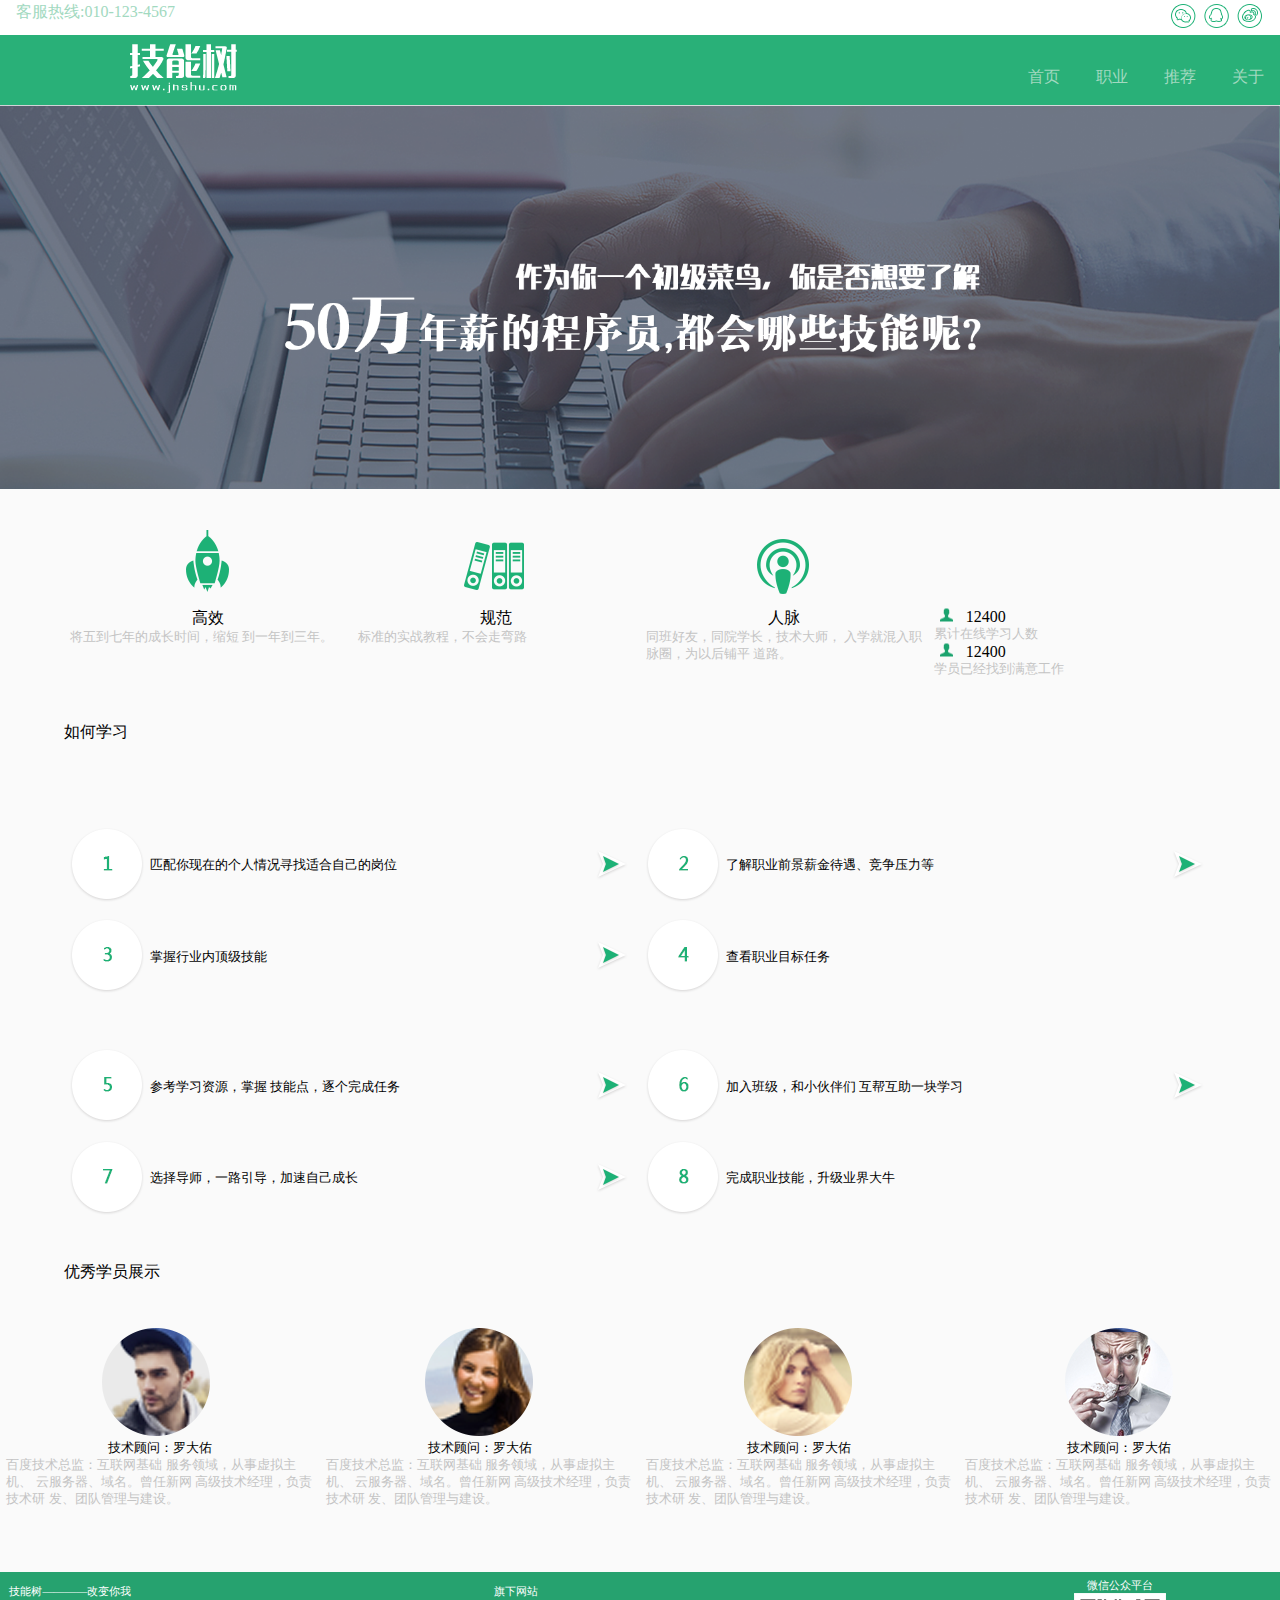
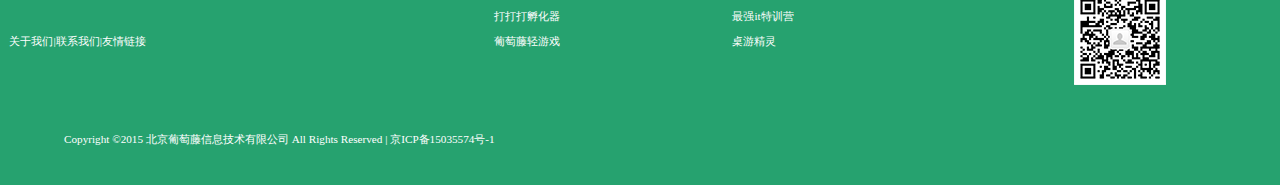
<file: index.html>
<!DOCTYPE html>
<html>
  <head>
    <meta charset="utf-8">
    <title>homepage</title>
    <meta name="viewport" content="width=device-width initial-scale=1 shrink-to-fit=no">
    <link rel="stylesheet" href="style.min.css">
    <script type="text/javascript" src="script.js"></script>
  </head>
  <body>
    <header>
      <div class="top-header">
        <div class="phone floatLeft">
          <a href="tel:0101234567">客服热线:010-123-4567</a>
        </div>
        <div class="socialmedia floatRight">
          <a href="#"> <img src="images/cooperations_03.png" alt="wechat"> </span> </a>
          <a href="#"> <img src="images/cooperations_05.png" alt="qq"> </a>
          <a href="#"> <img src="images/cooperations_07.png" alt="weibo"> </span> </a>
        </div>
      </div>
      <nav class="navbar">
        <a class="navbar-brand" href="http://www.jnshu.com"> <img src="images/cooperations_13.png" alt="jnshu"> </a>
        <button class="navbar-toggler-icon floatRight" type="button" id="togglerButton" onclick="togglerButton()"></button>
          <div id="togglerList" class="navbar-list floatRight hidden">
            <a class="nav-item nav-link" href="index.html">首页</a>
            <a class="nav-item nav-link" href="">职业</a>
            <a class="nav-item nav-link" href="cooperations.html">推荐</a>
            <a class="nav-item nav-link" href="#">关于</a>
          </div>
      </nav>
    </header>
    <main>
      <div class="carousel loop-wrap" id="carousel1">
        <div class="loop-images-container" id="picture" style="left:0px">
          <img class="loop-image" src="images/index_02.png" alt="1">
          <img class="loop-image" src="images/index_02_2.png" alt="2">
          <img class="loop-image" src="images/index_02_3.png" alt="3">
        </div>
        <div class="carousel-nav">
        <div class="next floatLeft" id="previous">&lt;</div>
        <div class="next floatRight" id="next">&gt;</div>
        </div>
        <div class="dots">
        <span class="dot active"></span>
        <span class="dot"></span>
        <span class="dot"></span>
        </div>
      </div>

      <div class="container">
        <div class="row">
          <div class="col-sm-3 efficient">
            <span class="alignCenter">高效</span>
            <span class="grey">将五到七年的成长时间，缩短 到一年到三年。</span>
          </div>
          <div class="col-sm-3 standardized">
            <span class="alignCenter">规范</span>
            <span class="grey">标准的实战教程，不会走弯路</span>
          </div>
          <div class="col-sm-3 colleagues">
            <span class="alignCenter">人脉</span>
            <span class="grey">同班好友，同院学长，技术大师， 入学就混入职脉圈，为以后铺平 道路。</span>
          </div>
          <div class="col-sm-3 rt">
            <span class="number">12400</span>
            <span class="grey">累计在线学习人数</span>
            <span class="number">12400</span>
            <span class="grey">学员已经找到满意工作</span>
          </div>
        </div>
        <div class="row">
          <div class="col">
          <span>如何学习</span>
          </div>
        </div>
        <div class="row">
          <div class="col-md-3 col-sm-6">
            <span class="steps step1 grey">匹配你现在的个人情况寻找适合自己的岗位 </span>
          </div>
          <div class="col-md-3 col-sm-6">
            <span class="steps step2 grey">了解职业前景薪金待遇、竞争压力等</span>
          </div>
          <div class="col-md-3 col-sm-6">
            <span class="steps step3 grey">掌握行业内顶级技能</span>
          </div>
          <div class="col-md-3 col-sm-6">
            <span class="steps step4 grey">查看职业目标任务</span>
          </div>
        </div>
        <div class="row">
          <div class="col-md-3 col-sm-6">
            <span class="steps step5 grey">参考学习资源，掌握 技能点，逐个完成任务</span>
          </div>
          <div class="col-md-3 col-sm-6">
            <span class="steps step6 grey">加入班级，和小伙伴们 互帮互助一块学习</span>
          </div>
          <div class="col-md-3 col-sm-6">
            <span class="steps step7 grey">选择导师，一路引导，加速自己成长</span>
          </div>
          <div class="col-md-3 col-sm-6">
            <span class="steps step8 grey">完成职业技能，升级业界大牛</span>
          </div>
        </div>

        <div class="row">
          <div class="col">
            <span>优秀学员展示</span>
          </div>
        </div>
        <div class="loop-wrap col-lg-12">
          <div class="loop-images-container auto">
            <div class="loop-image">
              <div class="col-sm-3 member">
                <span class="photo photo1 alignCenter">技术顾问：罗大佑</span>
                <span class="grey">百度技术总监：互联网基础 服务领域，从事虚拟主机、 云服务器、域名。曾任新网 高级技术经理，负责技术研 发、团队管理与建设。</span>
              </div>
              <div class="col-sm-3 member">
                <span class="photo photo2 alignCenter">技术顾问：罗大佑</span>
                <span class="grey">百度技术总监：互联网基础 服务领域，从事虚拟主机、 云服务器、域名。曾任新网 高级技术经理，负责技术研 发、团队管理与建设。</span>
              </div>
              <div class="col-sm-3 member">
                <span class="photo photo3 alignCenter">技术顾问：罗大佑</span>
                <span class="grey">百度技术总监：互联网基础 服务领域，从事虚拟主机、 云服务器、域名。曾任新网 高级技术经理，负责技术研 发、团队管理与建设。</span>
              </div>
              <div class="col-sm-3 member">
                <span class="photo photo4 alignCenter">技术顾问：罗大佑</span>
                <span class="grey">百度技术总监：互联网基础 服务领域，从事虚拟主机、 云服务器、域名。曾任新网 高级技术经理，负责技术研 发、团队管理与建设。</span>
              </div>
            </div>
            <div class="loop-image">
              <div class="col-sm-3 member">
                <span class="photo photo1 alignCenter">技术顾问：罗大佑</span>
                <span class="grey">百度技术总监：互联网基础 服务领域，从事虚拟主机、 云服务器、域名。曾任新网 高级技术经理，负责技术研 发、团队管理与建设。</span>
              </div>
              <div class="col-sm-3 member">
                <span class="photo photo2 alignCenter">技术顾问：罗大佑</span>
                <span class="grey">百度技术总监：互联网基础 服务领域，从事虚拟主机、 云服务器、域名。曾任新网 高级技术经理，负责技术研 发、团队管理与建设。</span>
              </div>
              <div class="col-sm-3 member">
                <span class="photo photo3 alignCenter">技术顾问：罗大佑</span>
                <span class="grey">百度技术总监：互联网基础 服务领域，从事虚拟主机、 云服务器、域名。曾任新网 高级技术经理，负责技术研 发、团队管理与建设。</span>
              </div>
              <div class="col-sm-3 member">
                <span class="photo photo4 alignCenter">技术顾问：罗大佑</span>
                <span class="grey">百度技术总监：互联网基础 服务领域，从事虚拟主机、 云服务器、域名。曾任新网 高级技术经理，负责技术研 发、团队管理与建设。</span>
              </div>
            </div>
            <div class="loop-image">
              <div class="col-sm-3 member">
                <span class="photo photo1 alignCenter">技术顾问：罗大佑</span>
                <span class="grey">百度技术总监：互联网基础 服务领域，从事虚拟主机、 云服务器、域名。曾任新网 高级技术经理，负责技术研 发、团队管理与建设。</span>
              </div>
              <div class="col-sm-3 member">
                <span class="photo photo2 alignCenter">技术顾问：罗大佑</span>
                <span class="grey">百度技术总监：互联网基础 服务领域，从事虚拟主机、 云服务器、域名。曾任新网 高级技术经理，负责技术研 发、团队管理与建设。</span>
              </div>
              <div class="col-sm-3 member">
                <span class="photo photo3 alignCenter">技术顾问：罗大佑</span>
                <span class="grey">百度技术总监：互联网基础 服务领域，从事虚拟主机、 云服务器、域名。曾任新网 高级技术经理，负责技术研 发、团队管理与建设。</span>
              </div>
              <div class="col-sm-3 member">
                <span class="photo photo4 alignCenter">技术顾问：罗大佑</span>
                <span class="grey">百度技术总监：互联网基础 服务领域，从事虚拟主机、 云服务器、域名。曾任新网 高级技术经理，负责技术研 发、团队管理与建设。</span>
              </div>
            </div>
          </div>
        </div>
      </div>
    </main>
    <footer>
      <div class="container">
          <div class="col-sm-9">
            <table>
              <tr>
                <td>技能树————改变你我</td>
                <td colspan="2">旗下网站</td>
              </tr>
              <tr>
                <td></td>
                <td><a href="#">打打打孵化器</a></td>
                <td><a href="#">最强it特训营</a></td>
              </tr>
              <tr>
                <td><a href="#">关于我们</a>|<a href="#">联系我们</a>|<a href="#">友情链接</a></td>
                <td><a href="#">葡萄藤轻游戏</a></td>
                <td><a href="#">桌游精灵</a></td>
              </tr>
            </table>
          </div>
          <div class="col-sm-3">
            <div class="wechat-qr">
              <span>微信公众平台</span>
              <img src="images/cooperations_24.png" alt="">
            </div>
          </div>
        <div class="row copyright">
          Copyright ©2015 北京葡萄藤信息技术有限公司 All Rights Reserved | 京ICP备15035574号-1
        </div>
      </div>
    </footer>

  </body>
</html>
</file>
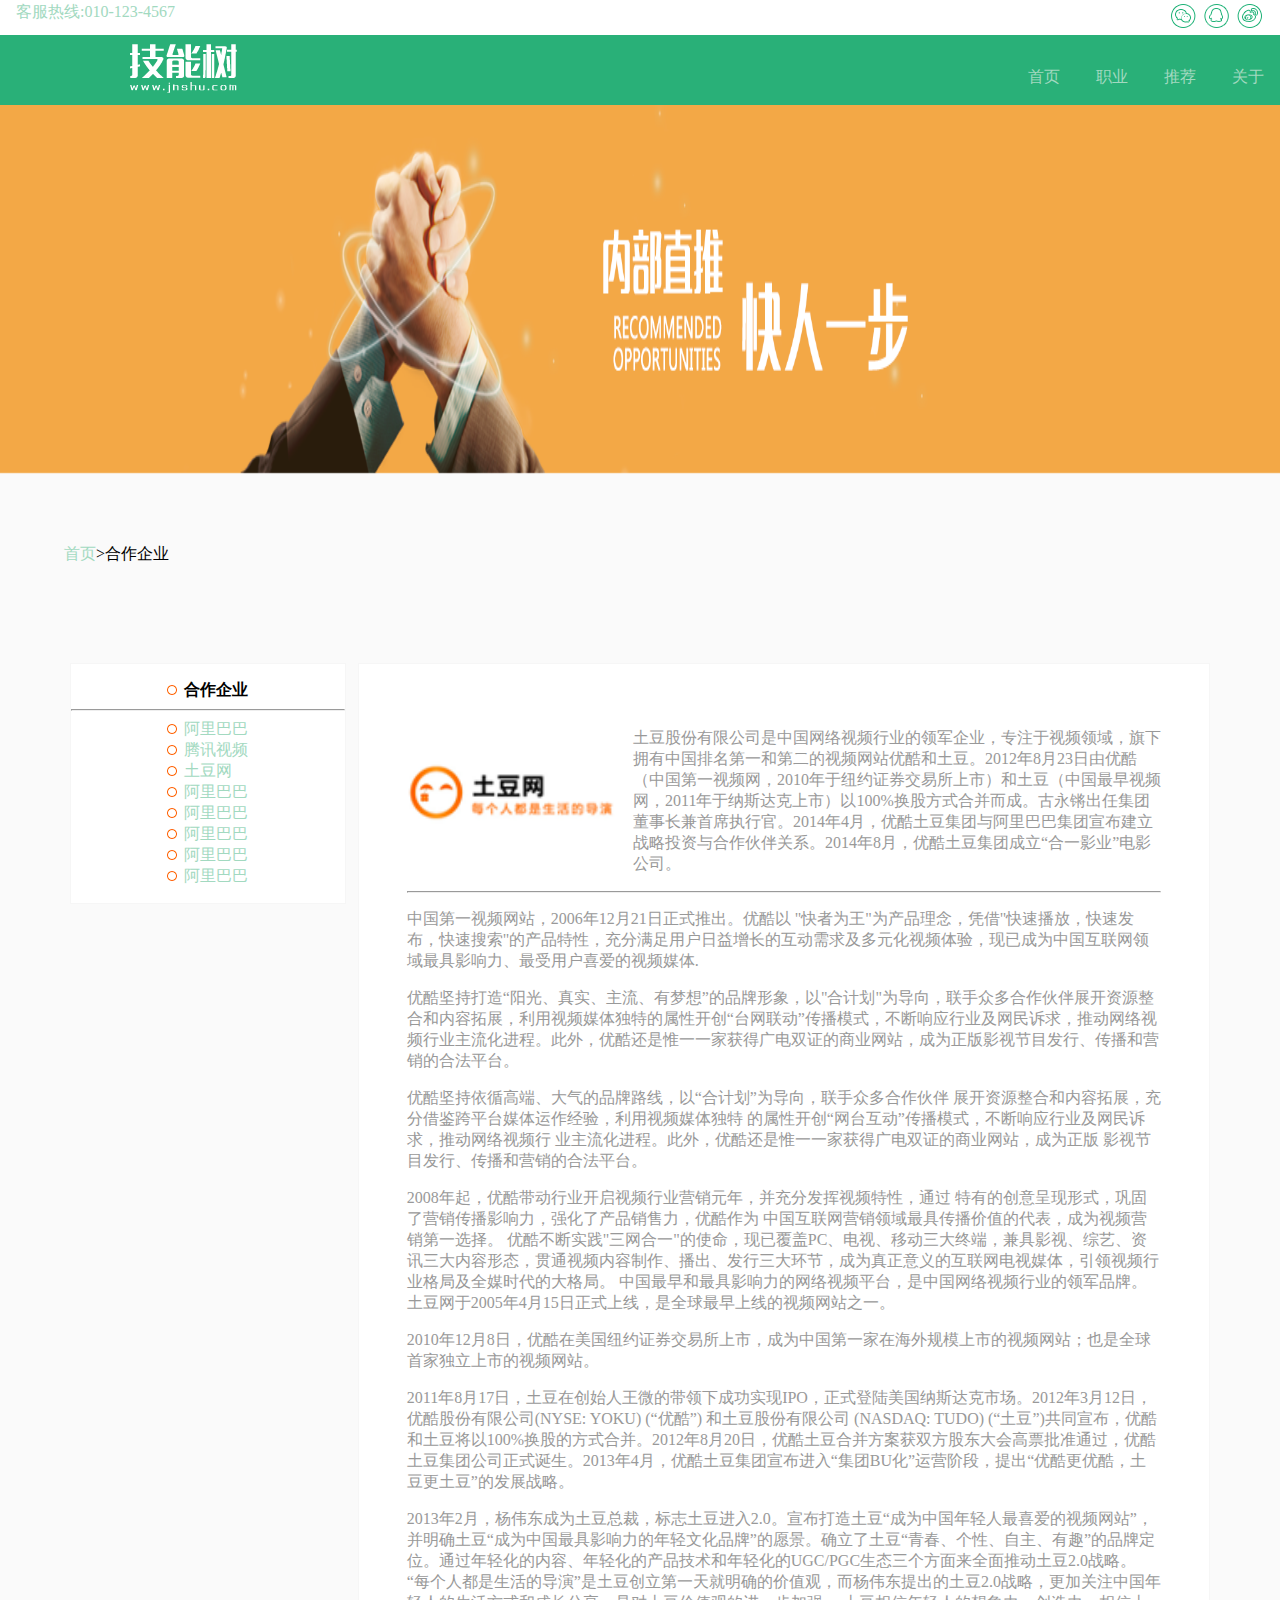
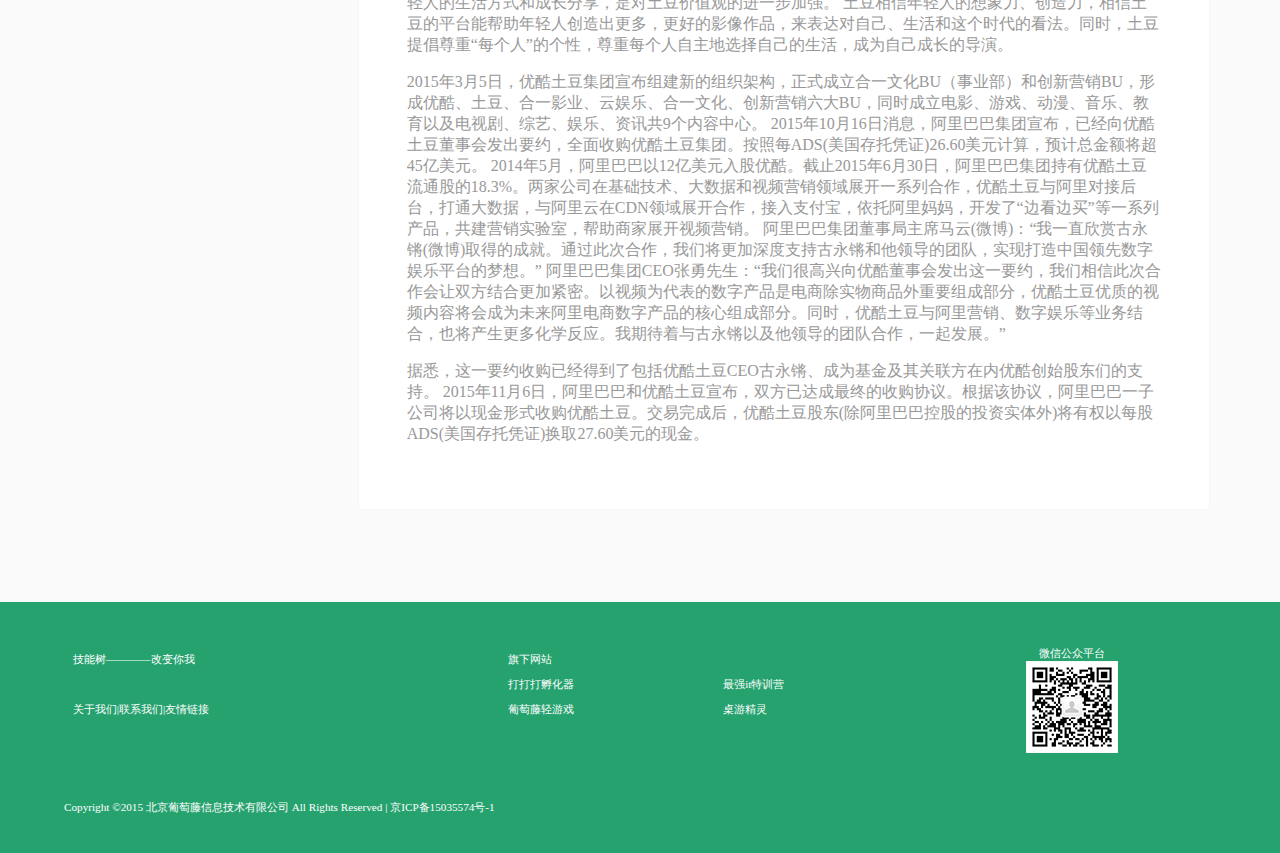
<file: cooperations.html>
<!DOCTYPE html>
<html>
  <head>
    <meta charset="utf-8">
    <title>cooperations</title>
    <meta name="viewport" content="width=device-width initial-scale=1 shrink-to-fit=no">
    <link rel="stylesheet" href="style.min.css">
    <script type="text/javascript" src="script.js"></script>
  </head>
  <body>
    <header>
      <div class="top-header">
        <div class="phone floatLeft">
          <a href="tel:0101234567">客服热线:010-123-4567</a>
        </div>
        <div class="socialmedia floatRight">
          <a href="#"> <img src="images/cooperations_03.png" alt="wechat"> </span> </a>
          <a href="#"> <img src="images/cooperations_05.png" alt="qq"> </a>
          <a href="#"> <img src="images/cooperations_07.png" alt="weibo"> </span> </a>
        </div>
      </div>
      <div class="clear"></div>
      <nav class="navbar">
        <a class="navbar-brand" href="http://www.jnshu.com"> <img src="images/cooperations_13.png" alt="jnshu"> </a>
        <button class="navbar-toggler-icon floatRight" type="button" id="togglerButton" onclick="togglerButton()"></button>
          <div id="togglerList" class="navbar-list floatRight hidden">
            <a class="nav-item nav-link" href="index.html">首页</a>
            <a class="nav-item nav-link" href="">职业</a>
            <a class="nav-item nav-link" href="cooperations.html">推荐</a>
            <a class="nav-item nav-link" href="#">关于</a>
          </div>
      </nav>
    </header>
    <main>
      <div class="carousel loop-wrap">
        <div class="loop-images-container" id="picture">
          <img class="loop-image" src="images/cooperations_17.png" alt="">
          <img class="loop-image" src="images/cooperations_17.png" alt="">
          <img class="loop-image" src="images/cooperations_17.png" alt="">
        </div>
        <!-- <div class="dots" id="dot">
        <span class="dot"></span>
        <span class="dot"></span>
        <span class="dot"></span>
        </div>
        <div class="carousel-nav" id="an">
        <div class="next floatLeft">&lt;</div>
        <div class="next floatRight">&gt;</div>
        </div> -->
      </div>
      <div class="container">
        <div class="row">
          <p><a href="index.html">首页</a>><span>合作企业</span></p>
        </div>
        <div class="row">
          <div class=" col-sm-3">
            <div class="sidebar">
              <ul>
                <li class="title">合作企业</li>
                <hr>
                <li><a href="#">阿里巴巴</a></li>
                <li><a href="#">腾讯视频</a></li>
                <li class="selected"><a href="cooperations.html">土豆网<s style="display:inline-block;width:16px;"></s></a></li>
                <li><a href="#">阿里巴巴</a></li>
                <li><a href="#">阿里巴巴</a></li>
                <li><a href="#">阿里巴巴</a></li>
                <li><a href="#">阿里巴巴</a></li>
                <li><a href="#">阿里巴巴</a></li>
              </ul>
            </div>
          </div>
          <div class="col-sm-9">
            <div class="content">
              <p class="img-content">土豆股份有限公司是中国网络视频行业的领军企业，专注于视频领域，旗下拥有中国排名第一和第二的视频网站优酷和土豆。2012年8月23日由优酷（中国第一视频网，2010年于纽约证券交易所上市）和土豆（中国最早视频网，2011年于纳斯达克上市）以100%换股方式合并而成。古永锵出任集团董事长兼首席执行官。2014年4月，优酷土豆集团与阿里巴巴集团宣布建立战略投资与合作伙伴关系。2014年8月，优酷土豆集团成立“合一影业”电影公司。</p>
              <hr>
              <p>中国第一视频网站，2006年12月21日正式推出。优酷以 "快者为王"为产品理念，凭借"快速播放，快速发布，快速搜索"的产品特性，充分满足用户日益增长的互动需求及多元化视频体验，现已成为中国互联网领域最具影响力、最受用户喜爱的视频媒体.</p>
              <p>优酷坚持打造“阳光、真实、主流、有梦想”的品牌形象，以"合计划"为导向，联手众多合作伙伴展开资源整合和内容拓展，利用视频媒体独特的属性开创“台网联动”传播模式，不断响应行业及网民诉求，推动网络视频行业主流化进程。此外，优酷还是惟一一家获得广电双证的商业网站，成为正版影视节目发行、传播和营销的合法平台。</p>
              <p>优酷坚持依循高端、大气的品牌路线，以“合计划”为导向，联手众多合作伙伴 展开资源整合和内容拓展，充分借鉴跨平台媒体运作经验，利用视频媒体独特 的属性开创“网台互动”传播模式，不断响应行业及网民诉求，推动网络视频行 业主流化进程。此外，优酷还是惟一一家获得广电双证的商业网站，成为正版 影视节目发行、传播和营销的合法平台。</p>
              <p>2008年起，优酷带动行业开启视频行业营销元年，并充分发挥视频特性，通过 特有的创意呈现形式，巩固了营销传播影响力，强化了产品销售力，优酷作为 中国互联网营销领域最具传播价值的代表，成为视频营销第一选择。 优酷不断实践"三网合一"的使命，现已覆盖PC、电视、移动三大终端，兼具影视、综艺、资讯三大内容形态，贯通视频内容制作、播出、发行三大环节，成为真正意义的互联网电视媒体，引领视频行业格局及全媒时代的大格局。 中国最早和最具影响力的网络视频平台，是中国网络视频行业的领军品牌。土豆网于2005年4月15日正式上线，是全球最早上线的视频网站之一。</p>
              <p>2010年12月8日，优酷在美国纽约证券交易所上市，成为中国第一家在海外规模上市的视频网站；也是全球首家独立上市的视频网站。</p>
              <p>2011年8月17日，土豆在创始人王微的带领下成功实现IPO，正式登陆美国纳斯达克市场。2012年3月12日，优酷股份有限公司(NYSE: YOKU) (“优酷”) 和土豆股份有限公司 (NASDAQ: TUDO) (“土豆”)共同宣布，优酷和土豆将以100%换股的方式合并。2012年8月20日，优酷土豆合并方案获双方股东大会高票批准通过，优酷土豆集团公司正式诞生。2013年4月，优酷土豆集团宣布进入“集团BU化”运营阶段，提出“优酷更优酷，土豆更土豆”的发展战略。</p>
              <p>2013年2月，杨伟东成为土豆总裁，标志土豆进入2.0。宣布打造土豆“成为中国年轻人最喜爱的视频网站”，并明确土豆“成为中国最具影响力的年轻文化品牌”的愿景。确立了土豆“青春、个性、自主、有趣”的品牌定位。通过年轻化的内容、年轻化的产品技术和年轻化的UGC/PGC生态三个方面来全面推动土豆2.0战略。 “每个人都是生活的导演”是土豆创立第一天就明确的价值观，而杨伟东提出的土豆2.0战略，更加关注中国年轻人的生活方式和成长分享，是对土豆价值观的进一步加强。 土豆相信年轻人的想象力、创造力，相信土豆的平台能帮助年轻人创造出更多，更好的影像作品，来表达对自己、生活和这个时代的看法。同时，土豆提倡尊重“每个人”的个性，尊重每个人自主地选择自己的生活，成为自己成长的导演。</p>
              <p>2015年3月5日，优酷土豆集团宣布组建新的组织架构，正式成立合一文化BU（事业部）和创新营销BU，形成优酷、土豆、合一影业、云娱乐、合一文化、创新营销六大BU，同时成立电影、游戏、动漫、音乐、教育以及电视剧、综艺、娱乐、资讯共9个内容中心。 2015年10月16日消息，阿里巴巴集团宣布，已经向优酷土豆董事会发出要约，全面收购优酷土豆集团。按照每ADS(美国存托凭证)26.60美元计算，预计总金额将超45亿美元。 2014年5月，阿里巴巴以12亿美元入股优酷。截止2015年6月30日，阿里巴巴集团持有优酷土豆流通股的18.3%。两家公司在基础技术、大数据和视频营销领域展开一系列合作，优酷土豆与阿里对接后台，打通大数据，与阿里云在CDN领域展开合作，接入支付宝，依托阿里妈妈，开发了“边看边买”等一系列产品，共建营销实验室，帮助商家展开视频营销。 阿里巴巴集团董事局主席马云(微博)：“我一直欣赏古永锵(微博)取得的成就。通过此次合作，我们将更加深度支持古永锵和他领导的团队，实现打造中国领先数字娱乐平台的梦想。” 阿里巴巴集团CEO张勇先生：“我们很高兴向优酷董事会发出这一要约，我们相信此次合作会让双方结合更加紧密。以视频为代表的数字产品是电商除实物商品外重要组成部分，优酷土豆优质的视频内容将会成为未来阿里电商数字产品的核心组成部分。同时，优酷土豆与阿里营销、数字娱乐等业务结合，也将产生更多化学反应。我期待着与古永锵以及他领导的团队合作，一起发展。”</p>
              <p>据悉，这一要约收购已经得到了包括优酷土豆CEO古永锵、成为基金及其关联方在内优酷创始股东们的支持。 2015年11月6日，阿里巴巴和优酷土豆宣布，双方已达成最终的收购协议。根据该协议，阿里巴巴一子公司将以现金形式收购优酷土豆。交易完成后，优酷土豆股东(除阿里巴巴控股的投资实体外)将有权以每股ADS(美国存托凭证)换取27.60美元的现金。</p>
          </div>
        </div>
        <br style="clear:both;">
      </div>
    </main>
    <footer>
      <div class="container">
        <div class="row">
          <div class="col-sm-9">
            <table>
              <tr>
                <td>技能树————改变你我</td>
                <td colspan="2">旗下网站</td>
              </tr>
              <tr>
                <td></td>
                <td><a href="#">打打打孵化器</a></td>
                <td><a href="#">最强it特训营</a></td>
              </tr>
              <tr>
                <td><a href="#">关于我们</a>|<a href="#">联系我们</a>|<a href="#">友情链接</a></td>
                <td><a href="#">葡萄藤轻游戏</a></td>
                <td><a href="#">桌游精灵</a></td>
              </tr>
            </table>
          </div>
          <div class="col-sm-3">
            <div class="wechat-qr">
              <span>微信公众平台</span>
              <img src="images/cooperations_24.png" alt="">
            </div>
          </div>
        </div>
        <div class="row copyright">
          Copyright ©2015 北京葡萄藤信息技术有限公司 All Rights Reserved | 京ICP备15035574号-1
        </div>
      </div>
    </footer>
  </body>
</html>
</file>
<file: style.min.css>
html{min-width:320px}a{text-decoration:none;color:#a2d9c0}body{margin:0;padding:0}.floatLeft{float:left}.floatRight{float:right}.hidden{display:none}.alignCenter{text-align:center}main{background-color:#fafafa}.row{display:block;clear:both;width:90%;height:auto;padding:3vw 5%}.col-sm-3{display:inline-block;float:left;width:24%;padding:0.5%}@media (max-width: 662px){.col-sm-3{display:inline-block;text-align:center;float:left;width:100%;padding:0.5%}}.col-sm-6{display:inline-block;float:left;width:49%;padding:0.5%}@media (max-width: 662px){.col-sm-6{display:inline-block;text-align:center;float:left;width:100%;padding:0.5%}}.col-sm-9{display:inline-block;float:left;width:74%;padding:0.5%}@media (max-width: 662px){.col-sm-9{display:inline-block;text-align:center;float:left;width:100%;padding:0.5%}}@media (min-width: 1340px){.col-md-3{display:inline-block;text-align:center;float:left;width:24%;padding:0.5%}}.col-lg-12{height:250px !important;max-height:250px !important}@media (max-width: 662px){.col-lg-12{height:750px !important;max-height:750px !important}}header{background-color:white;width:100%}.top-header{height:2rem;padding:0.1rem 1rem}.navbar{padding:.5rem 0;background-color:#29b078}.navbar-brand{margin-left:10%}.navbar-toggler-icon{margin-right:10%;width:3rem;height:3rem;background:url("images/toggler.png") no-repeat center;background-size:3rem;border:none;display:none}@media (max-width: 662px){.navbar-toggler-icon{display:inline-block}}.navbar-list{margin-top:0.5rem;background-color:#29b078;text-align:center;width:100%}.navbar-list .nav-item{margin:auto;width:4rem;display:block;padding:0.5rem 0}.navbar-list a:hover{border-bottom:3px solid white}@media (min-width: 663px){.navbar-list{display:inline-block;margin-top:1rem;width:auto}.navbar-list .nav-item{display:inline-block}}footer{background-color:#26a26f;font-size:.7rem;overflow:hidden}table{font-size:.7rem;color:white;white-space:nowrap;width:100%}td{padding:4px 1px}table a:link{color:white}table a:visited{color:white}.wechat-qr{text-align:center}.wechat-qr span{display:block;color:white;white-space:nowrap}.copyright{color:white}.loop-wrap{position:relative;width:100%;height:30vw;margin:0px auto;overflow:hidden}.loop-images-container{position:absolute;left:-0px;top:0;width:300%;height:100%;font-size:0}.auto{animation:loop 6s linear infinite}.loop-image{display:inline-block;width:33.3%;min-height:29vw}@keyframes loop{0%{transform:translate(0, 0)}30%{transform:translate(0, 0)}40%{transform:translate(-33.3%, 0)}65%{transform:translate(-33.3%, 0)}75%{transform:translate(-66.6%, 0)}99.9%{transform:translate(-66.6%, 0)}100%{transform:translate(0, 0)}}.carousel-nav{display:none;width:100%;position:absolute;top:45%}.carousel-nav .next{color:#828282;font-size:2rem;font-weight:bold;padding:0 1rem;cursor:pointer}.dots{display:none;width:100%;text-align:center;position:absolute;bottom:1rem;z-index:1000}.dots .dot{display:inline-block;height:10px;width:10px;background-color:#828282;border-radius:50%;cursor:pointer}.dots .active{background-color:#ffa604}.carousel:hover .carousel-nav,.carousel:hover .dots{display:block}span{display:block}.grey{font-size:0.8rem;color:#c4c4c4}.efficient{padding-top:5rem;background:url(images/index_03.png) no-repeat top}.standardized{padding-top:5rem;background:url(images/index_05.png) no-repeat top}.colleagues{padding-top:5rem;background:url(images/index_07.png) no-repeat top}.number{padding-left:2rem;background:url(images/index_10.png) no-repeat left}.rt{padding-top:5rem}.col-md-3{min-width:256px}.steps{padding:2rem 3rem 2rem 5rem;height:1rem;color:black}.step1{background:url(images/index_11.png) no-repeat right,url(images/number_03.png) no-repeat left}.step2{background:url(images/index_11.png) no-repeat right,url(images/number_05.png) no-repeat left}.step3{background:url(images/index_11.png) no-repeat right,url(images/number_07.png) no-repeat left}.step4{background:url(images/number_09.png) no-repeat left}.step5{background:url(images/index_11.png) no-repeat right,url(images/number_23.png) no-repeat left}.step6{background:url(images/index_11.png) no-repeat right,url(images/number_16.png) no-repeat left}.step7{background:url(images/index_11.png) no-repeat right,url(images/number_18.png) no-repeat left}.step8{background:url(images/number_20.png) no-repeat left}.photo{padding-top:7rem;font-size:0.8rem}.photo1{background:url(images/index_23.png) no-repeat top}.photo2{background:url(images/index_17.png) no-repeat top}.photo3{background:url(images/index_19.png) no-repeat top}.photo4{background:url(images/index_21.png) no-repeat top}p span{display:inline-block}.sidebar{border:1px solid #f6f6f6;text-align:center;background-color:white;margin-bottom:3rem}.sidebar ul,.sidebar li{padding:0;list-style-image:url(images/btn.png);list-style-position:inside}.title{padding-top:1rem;list-style:none;font-weight:bold}.selected{list-style-image:url(images/selectBtn.png)}.content{border:1px solid #f6f6f6;padding:3rem;background-color:white;margin-bottom:3rem}.pull-left{float:left}.img-content{min-height:120px;padding-left:30%;background:url("images/cooperations_20.png") no-repeat left;background-size:30%}.col-sm-9 p{color:#999;text-align:left}
</file>
